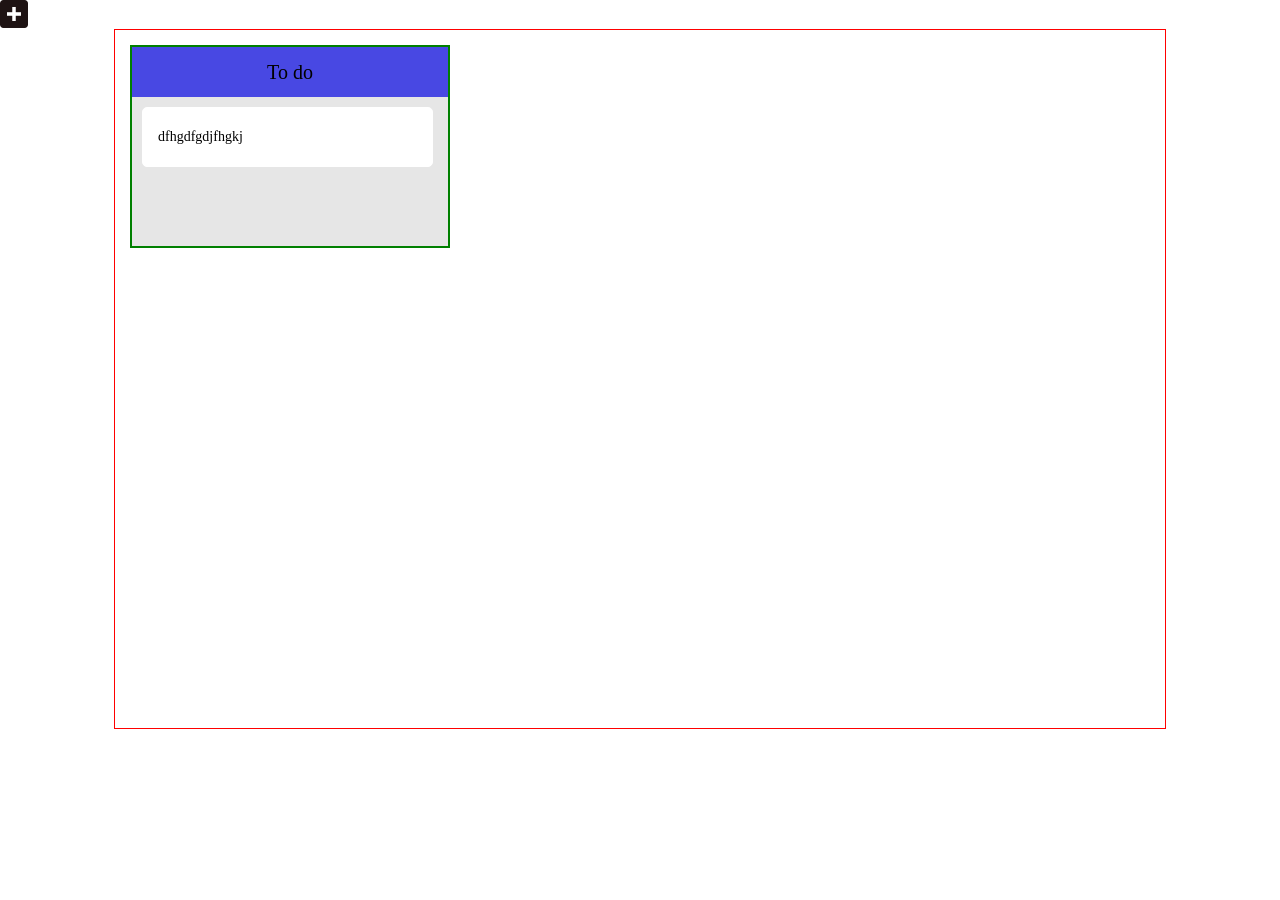
<file: index.html>
<!DOCTYPE html>
<html lang="ru">
<head>
	<meta charset="UTF-8">
	<meta http-equiv="X-UA-Compatible" content="IE=edge">
	<meta name="viewport" content="width=device-width, initial-scale=1.0">
	<link rel="stylesheet" href="css/font.css">
	<link rel="stylesheet" href="css/style.css">
	<title>Канбан-доска</title>
</head>
<body>
	<div class="wrapper">
		<div class="global__option-addthis"><span class="icon-addthis"></span></div>
		<div class="container">
			<div class="card">
				<div class="card__row">
					<div class="card__item">
						<div class="card__title">
							<div class="card__name">To do</div>
							<div class="card__option">
								<div class="card__option-addthis"><span class="icon-addthis"></span></div>
								<div class="card__option-pencil"><span class="icon-pencil"></span></div>
								<div class="card__option-bin"><span class="icon-bin"></span></div>
							</div>
						</div>
						<div class="card__content">
							<div class="card__text">
								<p>dfhgdfgdjfhgkj</p>
								<div class="card__text-active">
									<div class="card__text-pencil"><span class="icon-pencil"></span></div>
									<div class="card__text-bin"><span class="icon-bin"></span></div>
								</div>
							</div>
							<!-- <div class="card__text">
								<p>kjhjhjkh</p>
							</div> -->
						</div>
					</div>
					<!-- <div class="card__item">
						<div class="card__title">
							<div class="card__name">To do</div>
							<div class="card__option">
								<div class="card__option-addthis"><span class="icon-addthis"></span></div>
								<div class="card__option-pencil"><span class="icon-pencil"></span></div>
								<div class="card__option-bin"><span class="icon-bin"></span></div>
							</div>
						</div>
						<div class="card__content">
							<div class="card__text">
								<p>kjhjhjkh</p>
							</div>
							<div class="card__text">
								<p>kjhjhjkh</p>
							</div>
							<div class="card__text">
								<p>kjhjhjkh</p>
							</div>
							<div class="card__text">
								<p>kjhjhjkh</p>
							</div>
							<div class="card__text">
								<p>kjhjhjkh</p>
							</div>
							<div class="card__text">
								<p>kjhjhjkh</p>
							</div>
							<div class="card__text">
								<p>kjhjhjkh</p>
							</div>
							<div class="card__text">
								<p>kjhjhjkh</p>
							</div>
							<div class="card__text">
								<p>kjhjhjkh</p>
							</div>
							<div class="card__text">
								<p>kjhjhjkh</p>
							</div>
							<div class="card__text">
								<p>kjhjhjkh</p>
							</div>
							<div class="card__text">
								<p>kjhjhjkh</p>
							</div>
						</div>
					</div>
					<div class="card__item">
						<div class="card__title">
							<div class="card__name">To do</div>
							<div class="card__option">
								<div class="card__option-addthis"><span class="icon-addthis"></span></div>
								<div class="card__option-pencil"><span class="icon-pencil"></span></div>
								<div class="card__option-bin"><span class="icon-bin"></span></div>
							</div>
						</div>
						<div class="card__content">
							<div class="card__text">
								<p>kjhjhjkh</p>
							</div>
							<div class="card__text">
								<p>kjhjhjkh</p>
							</div>
							<div class="card__text">
								<p>kjhjhjkh</p>
							</div>
							<div class="card__text">
								<p>kjhjhjkh</p>
							</div>
							<div class="card__text">
								<p>kjhjhjkh</p>
							</div>
							<div class="card__text">
								<p>kjhjhjkh</p>
							</div>
							<div class="card__text">
								<p>kjhjhjkh</p>
							</div>
							<div class="card__text">
								<p>kjhjhjkh</p>
							</div>
							<div class="card__text">
								<p>kjhjhjkh</p>
							</div>
							<div class="card__text">
								<p>kjhjhjkh</p>
							</div>
							<div class="card__text">
								<p>kjhjhjkh</p>
							</div>
							<div class="card__text">
								<p>kjhjhjkh</p>
							</div>
						</div>
					</div> -->
				</div>
			</div>
		</div>
	</div>
</body>
<script src="js/script.js"></script>
</html>
</file>
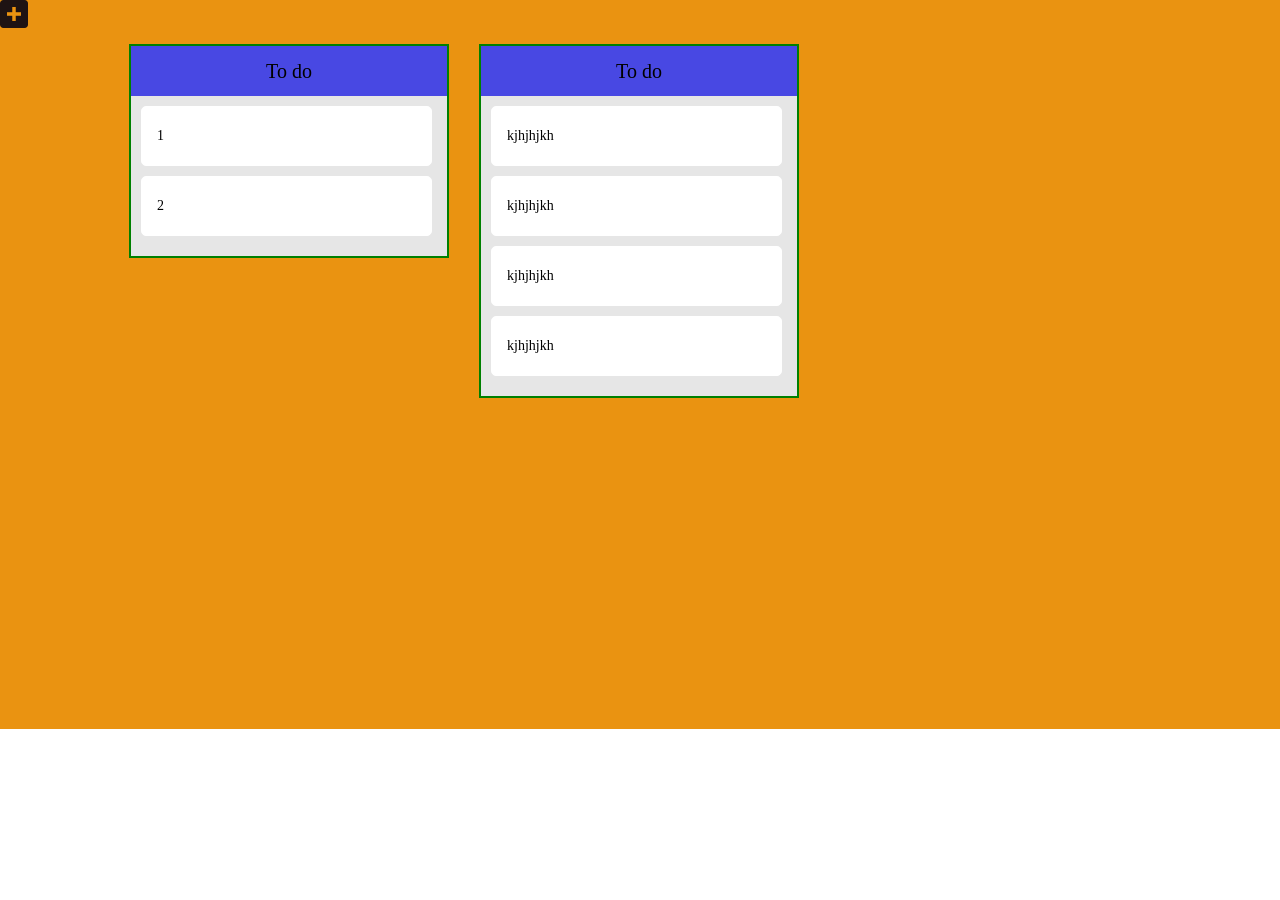
<file: kanban board/index.html>
<!DOCTYPE html>
<html lang="ru">
<head>
	<meta charset="UTF-8">
	<meta http-equiv="X-UA-Compatible" content="IE=edge">
	<meta name="viewport" content="width=device-width, initial-scale=1.0">
	<link rel="stylesheet" href="css/font.css">
	<link rel="stylesheet" href="css/style.css">
	<title>Канбан-доска</title>
</head>
<body>
	<div class="wrapper">
		<div class="global__option-addthis"><span class="icon-addthis"></span></div>
		<div class="container">
			<div class="card">
				<div class="card__row">
					<div class="card__item">
						<div class="card__title">
							<div class="card__name">To do</div>
							<div class="card__option">
								<div class="card__option-addthis"><span class="icon-addthis"></span></div>
								<div class="card__option-pencil"><span class="icon-pencil"></span></div>
								<div class="card__option-bin"><span class="icon-bin"></span></div>
							</div>
						</div>
						<div class="card__content">
							<div class="card__text" draggable = 'true'>
								<p>1</p>
								<div class="card__text-active">
									<div class="card__text-pencil"><span class="icon-pencil"></span></div>
									<div class="card__text-bin"><span class="icon-bin"></span></div>
								</div>
							</div>
							<div class="card__text" draggable='true'>
								<p>2</p>
								<div class="card__text-active">
									<div class="card__text-pencil"><span class="icon-pencil"></span></div>
									<div class="card__text-bin"><span class="icon-bin"></span></div>
								</div>
							</div>
						</div>
					</div>
					<div class="card__item">
						<div class="card__title">
							<div class="card__name">To do</div>
							<div class="card__option">
								<div class="card__option-addthis"><span class="icon-addthis"></span></div>
								<div class="card__option-pencil"><span class="icon-pencil"></span></div>
								<div class="card__option-bin"><span class="icon-bin"></span></div>
							</div>
						</div>
						<div class="card__content">
							<div class="card__text" draggable = 'true'>
								<p>kjhjhjkh</p>
								<div class="card__text-active">
									<div class="card__text-pencil"><span class="icon-pencil"></span></div>
									<div class="card__text-bin"><span class="icon-bin"></span></div>
								</div>
							</div>
							<div class="card__text" draggable = 'true'>
								<p>kjhjhjkh</p>
								<div class="card__text-active">
									<div class="card__text-pencil"><span class="icon-pencil"></span></div>
									<div class="card__text-bin"><span class="icon-bin"></span></div>
								</div>
							</div>
							<div class="card__text" draggable = 'true'>
								<p>kjhjhjkh</p>
								<div class="card__text-active">
									<div class="card__text-pencil"><span class="icon-pencil"></span></div>
									<div class="card__text-bin"><span class="icon-bin"></span></div>
								</div>
							</div>
							<div class="card__text" draggable = 'true'>
								<p>kjhjhjkh</p>
								<div class="card__text-active">
									<div class="card__text-pencil"><span class="icon-pencil"></span></div>
									<div class="card__text-bin"><span class="icon-bin"></span></div>
								</div>
							</div>
							<!-- <div class="card__text" draggable = 'true'>
								<p>kjhjhjkh</p>
							</div>
							<div class="card__text" draggable = 'true'>
								<p>kjhjhjkh</p>
							</div>
							<div class="card__text" draggable = 'true'>
								<p>kjhjhjkh</p>
							</div>
							<div class="card__text" draggable = 'true'>
								<p>kjhjhjkh</p>
							</div>
							<div class="card__text" draggable = 'true'>
								<p>kjhjhjkh</p>
							</div>
							<div class="card__text" draggable = 'true'>
								<p>kjhjhjkh</p>
							</div>
							<div class="card__text" draggable = 'true'>
								<p>kjhjhjkh</p>
							</div>
							<div class="card__text" draggable = 'true'>
								<p>kjhjhjkh</p>
							</div> -->
						</div>
					</div>
					<!-- <div class="card__item">
						<div class="card__title">
							<div class="card__name">To do</div>
							<div class="card__option">
								<div class="card__option-addthis"><span class="icon-addthis"></span></div>
								<div class="card__option-pencil"><span class="icon-pencil"></span></div>
								<div class="card__option-bin"><span class="icon-bin"></span></div>
							</div>
						</div>
						<div class="card__content">
							<div class="card__text">
								<p>kjhjhjkh</p>
							</div>
							<div class="card__text">
								<p>kjhjhjkh</p>
							</div>
							<div class="card__text">
								<p>kjhjhjkh</p>
							</div>
							<div class="card__text">
								<p>kjhjhjkh</p>
							</div>
							<div class="card__text">
								<p>kjhjhjkh</p>
							</div>
							<div class="card__text">
								<p>kjhjhjkh</p>
							</div>
							<div class="card__text">
								<p>kjhjhjkh</p>
							</div>
							<div class="card__text">
								<p>kjhjhjkh</p>
							</div>
							<div class="card__text">
								<p>kjhjhjkh</p>
							</div>
							<div class="card__text">
								<p>kjhjhjkh</p>
							</div>
							<div class="card__text">
								<p>kjhjhjkh</p>
							</div>
							<div class="card__text">
								<p>kjhjhjkh</p>
							</div>
						</div>
					</div> -->
				</div>
			</div>
		</div>
	</div>
</body>
<script src="js/script.js"></script>
</html>
</file>
<file: css/font.css>
@font-face {
  font-family: 'icomoon';
  src:  url('../fonts//icomoon.eot?mge6y5');
  src:  url('../fonts/icomoon.eot?mge6y5#iefix') format('embedded-opentype'),
    url('../fonts/icomoon.ttf?mge6y5') format('truetype'),
    url('../fonts/icomoon.woff?mge6y5') format('woff'),
    url('../fonts/icomoon.svg?mge6y5#icomoon') format('svg');
  font-weight: normal;
  font-style: normal;
  font-display: block;
}

[class^="icon-"], [class*=" icon-"] {
  /* use !important to prevent issues with browser extensions that change fonts */
  font-family: 'icomoon' !important;
  font-style: normal;
  font-weight: normal;
  font-variant: normal;
  text-transform: none;
  line-height: 1;

  /* Better Font Rendering =========== */
  -webkit-font-smoothing: antialiased;
  -moz-osx-font-smoothing: grayscale;
}

.icon-addthis:before {
  content: "\e906";
}
.icon-pencil:before {
  content: "\e905";
}
.icon-bin:before {
  content: "\e9ac";
}
</file>
<file: css/style.css>
@charset "UTF-8";

/* обнуление*/
* {
	padding: 0;
	margin: 0;
	border: 0;
}

*,
*:before,
*:after {
	/* при установке опрделнной ширине блока отступы тоже будут входить в эти значения, кроме margin*/
	-moz-box-sizing: border-box;
	-webkit-box-sizing: border-box;
	box-sizing: border-box;
}

:focus,
:active {
	outline: none;
}

a:focus,
a:active {
	outline: none;
}

nav,
footer,
header,
aside {
	display: block;
}

html,
body {
	height: 100%;
	width: 100%;
	font-size: 100%;
	line-height: 1;
	font-size: 14px;
	-ms-text-size-adjust: 100%;
	-moz-text-size-adjust: 100%;
	-webkit-text-size-adjust: 100%;
}

input,
button,
textarea {
	font-family: inherit;
}

input::-ms-clear {
	display: none;
}

/*крестик в поле для ввода в  интернете explorer*/
button {
	cursor: pointer;
}

button::moz-focus-inner {
	padding: 0;
	border: 0;
}

a,
a:visited {
	text-decoration: none;
}

a:hover {
	text-decoration: none;
}

ul li {
	list-style: none;
}

img {
	vertical-align: top;
}

h1,
h2,
h3,
h4,
h5,
h6 {
	font-size: inherit;
	font-weight: 400;
}


.container {
	border: 1px solid red;
	max-width: 1052px;
	margin: 0 auto;
	min-height: 700px;
	position: relative;
}



.global__option-addthis .icon-addthis{
	color: rgb(30, 19, 19);
	font-size: 28px;
	cursor: pointer;

}



.card__row{
	display: flex;
	flex-wrap: wrap;

}

.card__item{
	border: 2px solid green;
	max-height: 420px;
	min-height: 203px;
	height: 100%;
	width: 320px;
	margin: 15px 15px;
	background-color: rgb(230, 230, 230);
	display: flex; 
	flex-direction: column; 

}


.card__title{
	background: rgb(72, 72, 227);
	height: 50px;
	display: flex;
	width: 100% ;
	justify-content: center;
	align-items: center; 
	flex: 0 0 50px;
	position: relative;
	
}

.card__option {
	opacity: 0;
	position: absolute;
	right: 0;
	transition: opacity 0.3s;
	margin: 0 15px 0 0;
}

.card__title:hover .card__option{
	opacity: 1;
	position: absolute;
	right: 0;
	
}

.card__option div:not(:last-child){
	margin: 0 10px 0 0;
}
.card__option div{
	display: inline-block;
	color:rgba(150, 150, 150, 0.6);
	cursor: pointer;
}

.card__option div:hover {
		color: #ff6550;
		
}

.card__name{
	font-size: 20px;
}


.card__content{
	overflow: auto;
	margin: 0 0 20px 0;
	
	
	/* max-height: 400px; */
	
	
}
.card__content::-webkit-scrollbar {
	background-color: rgb(230, 230, 230);
	width: 10px;
}

.card__content::-webkit-scrollbar-button {
	background-color: rgb(230, 230, 230);
	display: none;
}


.card__content::-webkit-scrollbar-thumb{
	background-color: rgb(175, 175, 175);
	border-radius: 8px;
	
}



.card__text{
	background-color: #ffffff;
	height: 60px;
	padding: 0 15px;
	margin: 10px 15px 0px 10px;
	display: flex;
	justify-content: space-between;
	align-items: center;
	border: 1px solid #ffffff;
	border-radius: 5px;
	position: relative;
	
}

.card__text-active {
	position: absolute;
	right: 0;
	margin: 0 15px 0 0;
	color: #ff6550;
	opacity: 0;
	transition: all 0.5s;
}

.card__text-active div{
	display: inline-block;
	max-height: 100%;
	max-width: 100%;
	cursor:pointer;
	padding: 1px;
}

.card__text-active div:not(:last-child){
	margin: 0 10px 0 0;
}



.card__text:hover .card__text-active {
	
	color: #ff6550;
	/* cursor: pointer; */
	opacity: 1;
	
}




.icon-addthis {
	font-size: 14px;
}

.icon-pencil {
	font-size: 14px;
}

.icon-bin {
	font-size: 14px;
}
</file>
<file: kanban board/css/font.css>
@font-face {
  font-family: 'icomoon';
  src:  url('../fonts//icomoon.eot?mge6y5');
  src:  url('../fonts/icomoon.eot?mge6y5#iefix') format('embedded-opentype'),
    url('../fonts/icomoon.ttf?mge6y5') format('truetype'),
    url('../fonts/icomoon.woff?mge6y5') format('woff'),
    url('../fonts/icomoon.svg?mge6y5#icomoon') format('svg');
  font-weight: normal;
  font-style: normal;
  font-display: block;
}

[class^="icon-"], [class*=" icon-"] {
  /* use !important to prevent issues with browser extensions that change fonts */
  font-family: 'icomoon' !important;
  font-style: normal;
  font-weight: normal;
  font-variant: normal;
  text-transform: none;
  line-height: 1;

  /* Better Font Rendering =========== */
  -webkit-font-smoothing: antialiased;
  -moz-osx-font-smoothing: grayscale;
}

.icon-addthis:before {
  content: "\e906";
}
.icon-pencil:before {
  content: "\e905";
}
.icon-bin:before {
  content: "\e9ac";
}
</file>
<file: kanban board/css/style.css>
@charset "UTF-8";

/* обнуление*/
* {padding: 0;margin: 0;border: 0;}
*,*:before,*:after {-moz-box-sizing: border-box;-webkit-box-sizing: border-box;box-sizing: border-box;}
:focus,:active {outline: none;}
a:focus,a:active {outline: none;}
nav,footer,header,aside {display: block;}
html,body {height: 100%;width: 100%;font-size: 100%;line-height: 1;font-size: 14px;-ms-text-size-adjust: 100%;-moz-text-size-adjust: 100%;-webkit-text-size-adjust: 100%;}
input,button,textarea {font-family: inherit;}
input::-ms-clear {display: none;}/*крестик в поле для ввода в  интернете explorer*/
button {cursor: pointer;}
button::moz-focus-inner {padding: 0;border: 0;}
a,a:visited {text-decoration: none;}
a:hover {text-decoration: none;}
ul li {list-style: none;}
img {vertical-align: top;}
h1,h2,h3,h4,h5,h6 {	font-size: inherit;	font-weight: 400;}

/*                                                                                            */
.wrapper{
	background-color: rgb(234, 147, 17);
}

.container {
	/* border: 1px solid red; */
	max-width: 1052px;
	margin: 0 auto;
	min-height: 700px;
	position: relative;
}



.global__option-addthis .icon-addthis{
	color: rgb(30, 19, 19);
	font-size: 28px;
	cursor: pointer;

}



.card__row{
	display: flex;
	flex-wrap: wrap;

}

.card__item{
	border: 2px solid green;
	max-height: 420px;
	min-height: 213px;
	height: 100%;
	width: 320px;
	margin: 15px 15px;
	background-color: rgb(230, 230, 230);
	display: flex; 
	flex-direction: column; 

}


.card__title{
	background: rgb(72, 72, 227);
	height: 50px;
	display: flex;
	width: 100% ;
	justify-content: center;
	align-items: center; 
	flex: 0 0 50px;
	position: relative;
	
}

.card__option {
	opacity: 0;
	position: absolute;
	right: 0;
	transition: opacity 0.3s;
	margin: 0 15px 0 0;
}

.card__title:hover .card__option{
	opacity: 1;
	position: absolute;
	right: 0;
	
}

.card__option div:not(:last-child){
	margin: 0 10px 0 0;
}
.card__option div{
	display: inline-block;
	color:rgba(150, 150, 150, 0.6);
	cursor: pointer;
}

.card__option div:hover {
		color: #ff6550;
		
}

.card__name{
	font-size: 20px;
}


.card__content{
	overflow: auto;
	margin: 0 0 20px 0;
}
.card__content::-webkit-scrollbar {
	background-color: rgb(230, 230, 230);
	width: 10px;
}

.card__content::-webkit-scrollbar-button {
	background-color: rgb(230, 230, 230);
	display: none;
}


.card__content::-webkit-scrollbar-thumb{
	background-color: rgb(175, 175, 175);
	border-radius: 8px;
	
}



.card__text{
	background-color: #ffffff;
	height: 60px;
	padding: 0 15px;
	margin: 10px 15px 0px 10px;
	display: flex;
	justify-content: space-between;
	align-items: center;
	border: 1px solid #ffffff;
	border-radius: 5px;
	position: relative;
	cursor: move;
	
}

.card__text-active {
	position: absolute;
	right: 0;
	margin: 0 15px 0 0;
	color: #ff6550;
	opacity: 0;
	transition: all 0.5s;
}

.card__text-active div{
	display: inline-block;
	max-height: 100%;
	max-width: 100%;
	cursor:pointer;
	padding: 1px;
}

.card__text-active div:not(:last-child){
	margin: 0 10px 0 0;
}



.card__text:hover .card__text-active {
	color: #ff6550;
	opacity: 1;
}




.icon-addthis,
.icon-pencil,
.icon-bin{
	font-size: 14px;
}


.card__text.dragging{
	opacity: 0.5;
}

.card__text:hover.dragging .card__text-active {
	opacity: 0;
	transform: opacity 0s;
}
</file>
